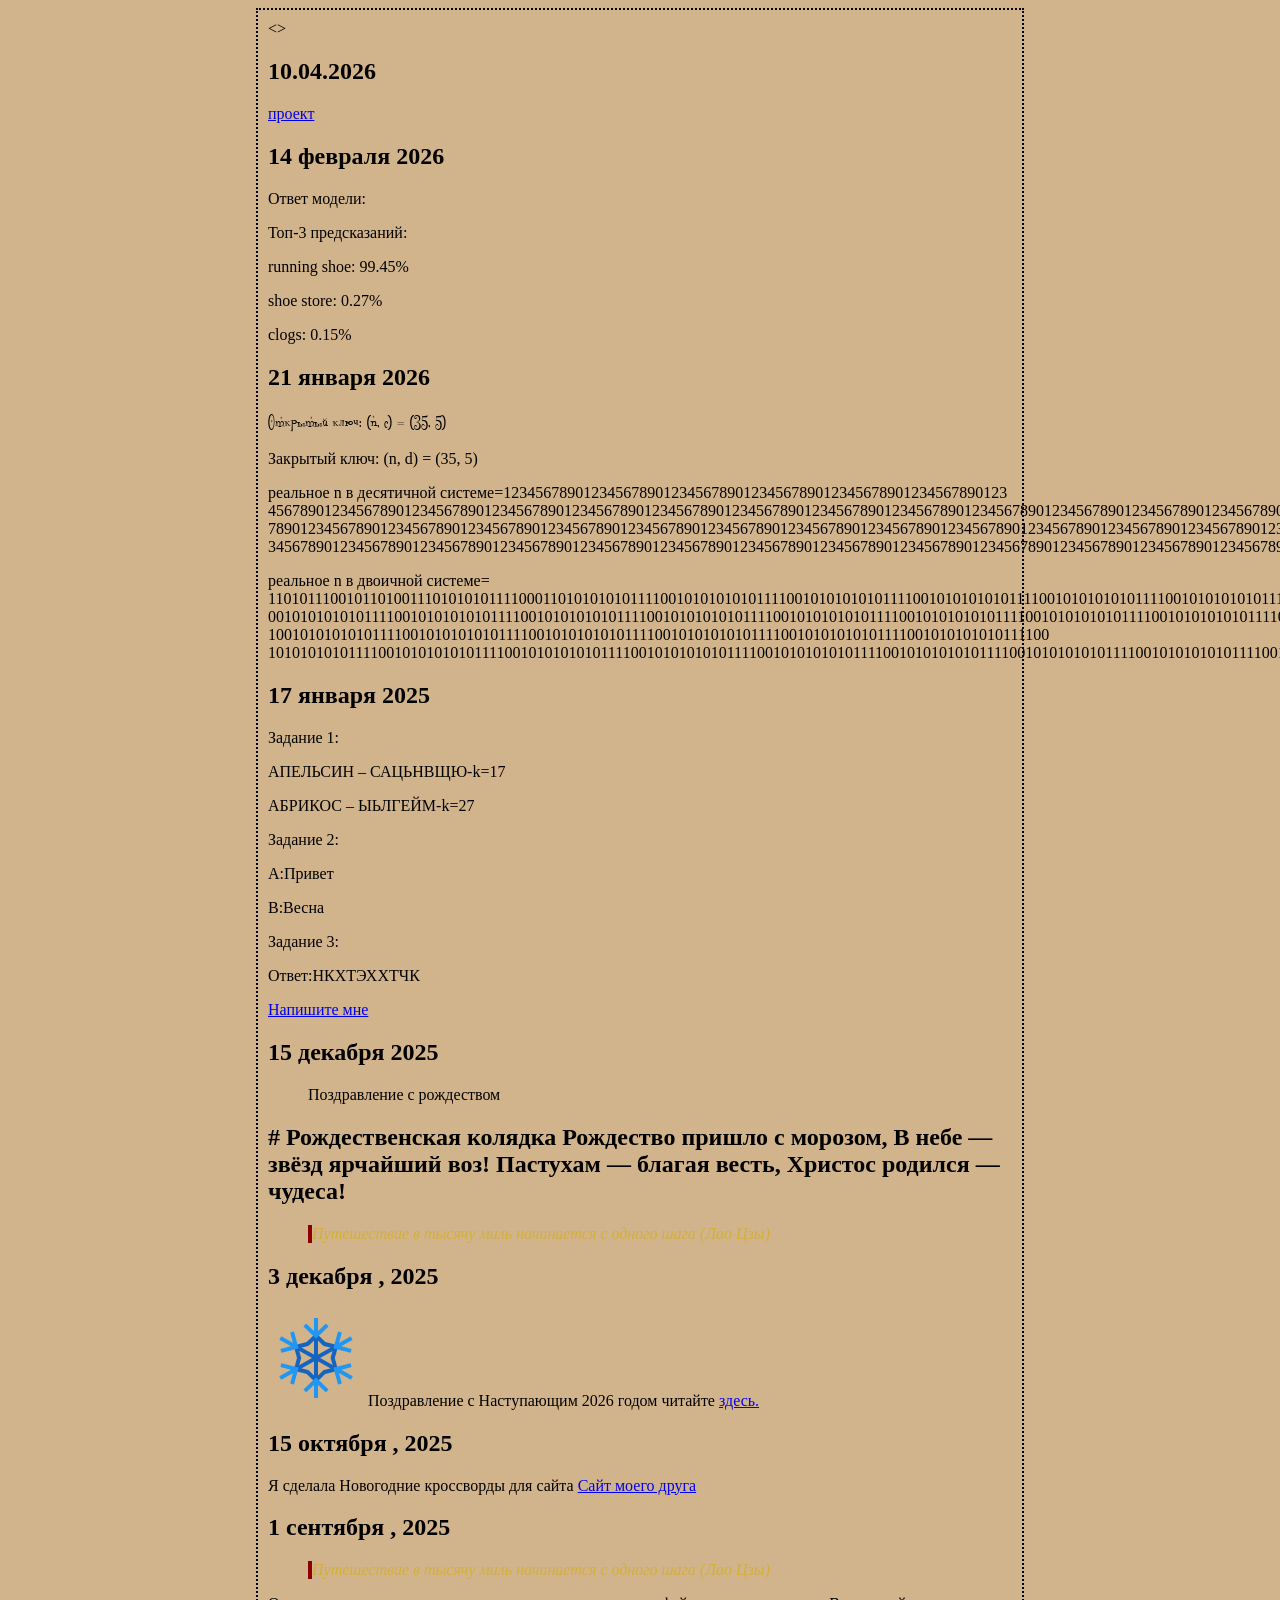
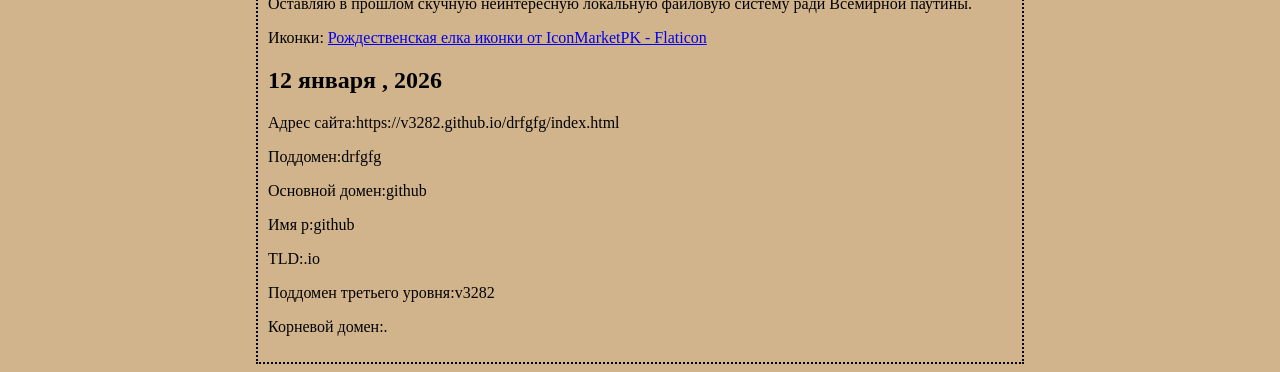
<file: index.html>
<!DOCTYPE html>
<html>
<<head>>
   <title>Мой блог</title>
   <link type="text/css" rel="stylesheet" href="style.css" />
</head>
<body >
   <h2>10.04.2026</h2>
   <a href="mAIN.png">проект</a>
   <h2> 14 февраля 2026</h2>
<p>Ответ модели:</p>
<p>Топ-3 предсказаний:</p>
<p>running shoe: 99.45%</p>
<p>shoe store: 0.27%</p>
<p>clogs: 0.15%</p>



   <h2> 21 января 2026</h2>
   <p class="quote">Открытый ключ: (n, e) = (35, 5)</p>
   <p>Закрытый ключ: (n, d) = (35, 5)</p>
   <p>реальное n в десятичной системе=123456789012345678901234567890123456789012345678901234567890123
      4567890123456789012345678901234567890123456789012345678901234567890123456789012345678901234567890123456789012345678901234567890123456
      78901234567890123456789012345678901234567890123456789012345678901234567890123456789012345678901234567890123456789012345678901234567890123456789012345678901234567890123456789012
      3456789012345678901234567890123456789012345678901234567890123456789012345678901234567890123456789012345678901234567890123456789012...... </p>
   <p>реальное n в двоичной системе= 1101011100101101001110101010111100011010101010111100101010101011110010101010101111001010101010111100101010101011110010101010101111
      001010101010111100101010101011110010101010101111001010101010111100101010101011110010101010101111001010101010111100101010101011110010101010101111001010101010111
      100101010101011110010101010101111001010101010111100101010101011110010101010101111001010101010111100
      1010101010111100101010101011110010101010101111001010101010111100101010101011110010101010101111001010101010111100101010101011110010101010101111001010101010111100......</p>
   <h2> 17 января 2025</h2>
   <p>Задание 1:
   <p>АПЕЛЬСИН – САЦЬНВЩЮ-k=17
   </p>
   <p>АБРИКОС – ЫЬЛГЕЙМ-k=27
      </p>
   <p>Задание 2:
      </p>
   <p>A:Привет
      </p>
   <p>B:Весна
      </p>
   <p>Задание 3:
      </p>
   <p>Ответ:НКХТЭХХТЧК</p>
   <a href="icloud:kasohy@icloud.com">Напишите мне</a>
     <h2> 15 декабря 2025</h2>
   <blockquote>Поздравление с рождеством </blockquote>
  <h2> # Рождественская колядка

Рождество пришло с морозом,  
В небе — звёзд ярчайший воз!  
Пастухам — благая весть,  
Христос родился — чудеса!
  </h2>
   <blockquote class="q">Путешествие в тысячу миль начинается с одного шага (Лао Цзы) </blockquote>
 
   <h2> 3 декабря , 2025</h2>
<img src="Icons/icons8.png" alt="Новый год">
Поздравление с Наступающим 2026 годом читайте <a href="Congratulations2026.html"> здесь.</a>
<h2> 15 октября , 2025</h2>
<p>
Я сделала Новогодние кроссворды для сайта <a href=“http://адрес сайта друга”  title=“Блог моего друга”>Сайт моего друга</a>
</p>
<h2> 1 сентября , 2025</h2>
<blockquote class="q">Путешествие в тысячу миль начинается с одного шага (Лао Цзы) </blockquote>
<p>
Оставляю в прошлом скучную неинтересную локальную файловую систему ради Всемирной паутины.
</p>
 <p>Иконки:
    <a href="https://www.flaticon.com/ru/free-icons/-" title="Рождественская елка иконки">Рождественская елка иконки от IconMarketPK - Flaticon</a>
</p>
<h2> 12 января , 2026</h2>
<p>
Адрес сайта:https://v3282.github.io/drfgfg/index.html
   </p>
 <p>
Поддомен:drfgfg
      </p>
   <p>
Основной домен:github
      </p>
      <p>
Имя р:github
      </p>
   <p>
TLD:.io
</p>
      <p>
Поддомен третьего уровня:v3282
</p>
          <p>
Корневой домен:.
</p>
</body>
</html>
</file>
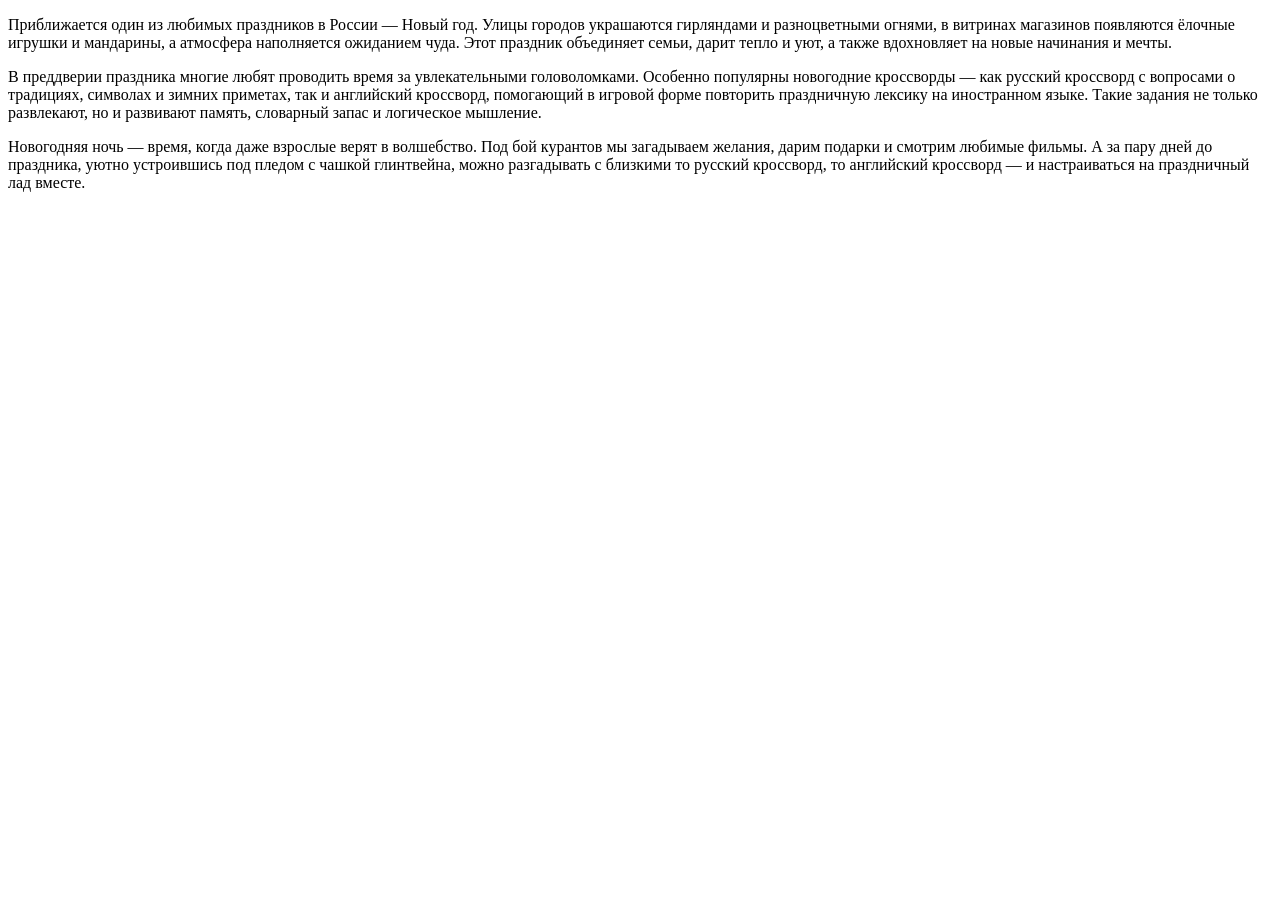
<file: Congratulations2026.html>
<!DOCTYPE html>
<html lang="ru">
<head>
    <meta charset="UTF-8">
    <title>Заголовок страницы</title>
</head>
    <title>Поздравление!</title>
<body>
 <p>Приближается один из любимых праздников в России — Новый год. Улицы городов украшаются гирляндами и разноцветными огнями, в витринах магазинов появляются ёлочные игрушки и мандарины, а атмосфера наполняется ожиданием чуда. Этот праздник объединяет семьи, дарит тепло и уют, а также вдохновляет на новые начинания и мечты.</p>
<p>В преддверии праздника многие любят проводить время за увлекательными головоломками. Особенно популярны новогодние кроссворды — как русский кроссворд с вопросами о традициях, символах и зимних приметах, так и английский кроссворд, помогающий в игровой форме повторить праздничную лексику на иностранном языке. Такие задания не только развлекают, но и развивают память, словарный запас и логическое мышление.</p>
 <p>Новогодняя ночь — время, когда даже взрослые верят в волшебство. Под бой курантов мы загадываем желания, дарим подарки и смотрим любимые фильмы. А за пару дней до праздника, уютно устроившись под пледом с чашкой глинтвейна, можно разгадывать с близкими то русский кроссворд, то английский кроссворд — и настраиваться на праздничный лад вместе.</p>   
</body>

</html>
</file>
<file: style.css>
body{
	background-color: #d2b48c;
	margin-left: 20%;
	margin-right: 20%;
	border: 2px dotted black;
	padding: 10px 10px 10px 10px;
	font-family: sans serif;
    }
@font-face {
font-family: "Pudelinka";
src: url("Fonts/pudelinka.ttf" ) format("truetype");
font-weight: normal;
font-style: normal;
}
p.quote{font-family: "Pudelinka";}

blockquote.q {
color: #D4AF37;
border-left: 4px solid #8B0000;
font-style: italic;
}
</file>
